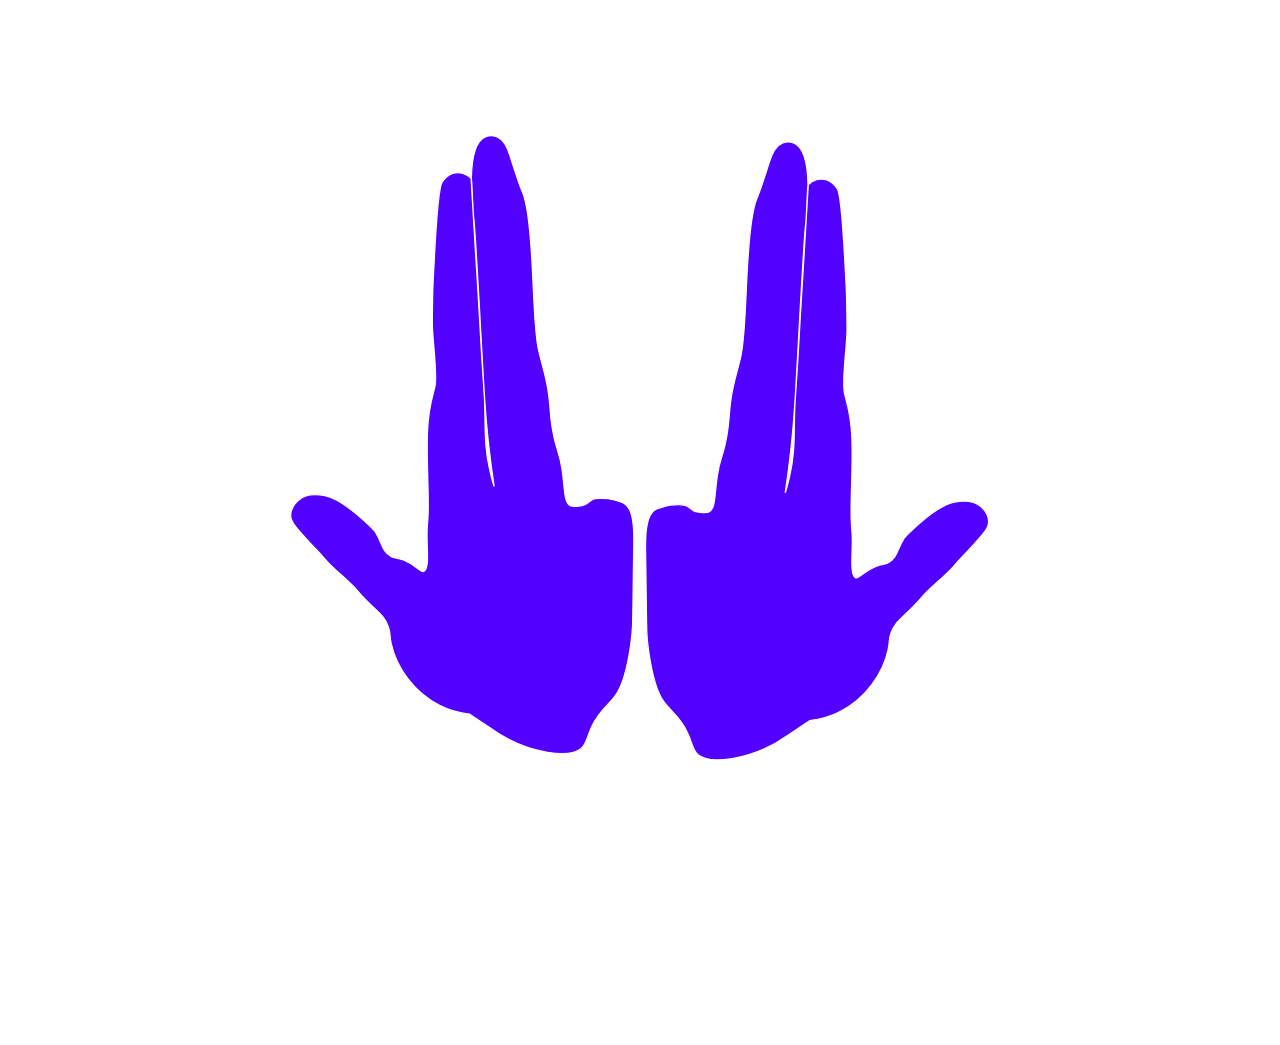
<file: index.html>
<!DOCTYPE html>
<html lang="en">

<head>
    <meta charset="UTF-8">
    <meta http-equiv="X-UA-Compatible" content="IE=edge">
    <meta name="viewport" content="width=device-width, initial-scale=1.0">
    <title>JUL L'OVNI</title>
    <link rel="stylesheet" href="./style.css">
    <link rel="icon" href="./assets/cursorrr.ico" />
</head>

<body>

    <div class="coloredOverlay"></div>

    <div class="overlay">
        <img class="hand left" src="./assets/img/MAIN-GAUCHE.svg"/>
        <img class="hand right" src="./assets/img/MAIN-DROITE.svg"/>
    </div>
    
    <div class="main_container">
        <a href="./bio.html" style="text-decoration: none;">
            <div class="headband">
                <marquee scrollamount="10">
                    <h2>AFIN DE CAPTER L’OVNI VOICI UN DECRYPTAGE DU LANGAGE DE JUL</h2>
                </marquee>
            </div>
        </a>
    
        <div class="title">
            <h1>JUL’OVNI</h1>
        </div>
    
        <div class="lyrics">
            <!-- One Lyric // Une ligne-->
            <div class="lyric">
                <h3 class="accordion">TU PARTAGES LE SON,<button class="trigger">MERCÉ</button></h3>
                <div class="panel first">
                    <div class="row">
                        <div class="band"></div>
                        <p>
                            C’EST UN MOT QUI FUT INTRODUIT DANS LE LANGAGE COURANT PAR L’ANCIEN DÉFENSEUR DE L’OM
                            DE JUL, BENJAMIN MENDY. AUSSI SURPRENANT QUE CELA PUISSE PARAÎTRE, MERCÉ SIGNIFIE MERCI.
                        </p>
                        <div class="band"></div>
                    </div>
    
                    <p class="accordion">
                        <button class="trigger">
                            <img src="./assets/img/Plan-de-travail-1.svg" />
                        </button>
                    </p>
                    <div class="panel">
                        <div class="row">
                            <div class="band"></div>
                            <p>MERCE EST UTILISE FOIS DANS LES LYRICS DE JUL 55 FOIS</p>
                            <div class="band"></div>
                        </div>
                        <p class="accordion"><button class="trigger"><img
                                    src="./assets/img/Plan-de-travail-1.svg" /></button></p>
                        <div class="panel">
                            <div class="row">
                                <div class="band"></div>
                                <p>
                                    TEREZA</br>
                                    TCHYCO</br>
                                    JE M’ENDORS MAL</br>
                                    LUNÉ</br>
                                    TRAGIQUE</br>
                                    ASSASSINAT</br>
                                    PAS DE LOVE</br>
                                    TEREZA</br>
                                    TCHYCO</br>
                                    JE M’ENDORS MAL
                                </p>
                                <div class="band"></div>
                            </div>
    
                        </div>
    
                    </div>
                </div>
            </div>
    
            <!-- One Lyric // Une ligne-->
            <div class="lyric">
                <h3 class="accordion">J’SUIS <button class="trigger">LE SANG DE LA VEINE,</button> J’SUIS TON CHOUCHOU</h3>
                <div class="panel first">
                    <div class="row">
                        <div class="band"></div>
                        <p>
                            C’EST UN MOT QUI FUT INTRODUIT DANS LE LANGAGE COURANT PAR L’ANCIEN DÉFENSEUR DE L’OM
                            DE JUL, BENJAMIN MENDY. AUSSI SURPRENANT QUE CELA PUISSE PARAÎTRE, MERCÉ SIGNIFIE MERCI.
                        </p>
                        <div class="band"></div>
                    </div>
    
                    <p class="accordion"><button class="trigger"><img src="./assets/img/Plan-de-travail-1.svg" /></button>
                    </p>
                    <div class="panel">
                        <div class="row">
                            <div class="band"></div>
                            <p>MERCE EST UTILISE FOIS DANS LES LYRICS DE JUL 55 FOIS</p>
                            <div class="band"></div>
                        </div>
                        <p class="accordion"><button class="trigger"><img
                                    src="./assets/img/Plan-de-travail-1.svg" /></button></p>
                        <div class="panel">
                            <div class="row">
                                <div class="band"></div>
                                <p>
                                    TEREZA</br>
                                    TCHYCO</br>
                                    JE M’ENDORS MAL</br>
                                    LUNÉ</br>
                                    TRAGIQUE</br>
                                    ASSASSINAT</br>
                                    PAS DE LOVE</br>
                                    TEREZA</br>
                                    TCHYCO</br>
                                </p>
                                <div class="band"></div>
                            </div>
    
                        </div>
    
                    </div>
                </div>
            </div>
    
            <!-- One Lyric // Une ligne-->
            <div class="lyric">
                <h3 class="accordion">HIER JE SOURIAIS, AUJOURD’HUI JE PLEURE, LÀ J’SUIS<button
                        class="trigger">QUILLÉ</button></h3>
                <div class="panel first">
                    <div class="row">
                        <div class="band"></div>
                        <p>
                            C’EST UN MOT QUI FUT INTRODUIT DANS LE LANGAGE COURANT PAR L’ANCIEN DÉFENSEUR DE L’OM
                            DE JUL, BENJAMIN MENDY. AUSSI SURPRENANT QUE CELA PUISSE PARAÎTRE, MERCÉ SIGNIFIE MERCI.
                        </p>
                        <div class="band"></div>
                    </div>
                </div>
            </div>
    
            <!-- One Lyric // Une ligne-->
            <div class="lyric">
                <h3 class="accordion">ET EN PLUS J’AI RIEN, <button class="trigger">SUR PÉPÉ</button>, QU’J’AI RIEN</h3>
                <div class="panel first">
                    <div class="row">
                        <div class="band"></div>
                        <p>
                            C’EST UN MOT QUI FUT INTRODUIT DANS LE LANGAGE COURANT PAR L’ANCIEN DÉFENSEUR DE L’OM
                            DE JUL, BENJAMIN MENDY. AUSSI SURPRENANT QUE CELA PUISSE PARAÎTRE, MERCÉ SIGNIFIE MERCI.
                        </p>
                        <div class="band"></div>
                    </div>
                </div>
            </div>
    
            <!-- One Lyric // Une ligne-->
            <div class="lyric">
                <h3 class="accordion">J’ROULE <button class="trigger"> EN BUVETTE,</button>J’PRENDS DES VIRAGES DE NIQUÉ
                </h3>
                <div class="panel first">
                    <div class="row">
                        <div class="band"></div>
                        <p>
                            C’EST UN MOT QUI FUT INTRODUIT DANS LE LANGAGE COURANT PAR L’ANCIEN DÉFENSEUR DE L’OM
                            DE JUL, BENJAMIN MENDY. AUSSI SURPRENANT QUE CELA PUISSE PARAÎTRE, MERCÉ SIGNIFIE MERCI.
                        </p>
                        <div class="band"></div>
                    </div>
                </div>
            </div>
    
            <!-- One Lyric // Une ligne-->
            <div class="lyric">
                <h3 class="accordion"> J’SUIS <button class="trigger"> EN FUMETTE</button> TOUTE LA JOURNÉE</h3>
                <div class="panel first">
                    <div class="row">
                        <div class="band"></div>
                        <p>
                            C’EST UN MOT QUI FUT INTRODUIT DANS LE LANGAGE COURANT PAR L’ANCIEN DÉFENSEUR DE L’OM
                            DE JUL, BENJAMIN MENDY. AUSSI SURPRENANT QUE CELA PUISSE PARAÎTRE, MERCÉ SIGNIFIE MERCI.
                        </p>
                        <div class="band"></div>
                    </div>
                </div>
            </div>
    
            <!-- One Lyric // Une ligne-->
            <div class="lyric">
                <h3 class="accordion">AH VOILÀ, SI T’ES PAS <button class="trigger">DE LA HONDA </button>NE RESTE PAS LÀA
                </h3>
                <div class="panel first">
                    <div class="row">
                        <div class="band"></div>
                        <p>
                            C’EST UN MOT QUI FUT INTRODUIT DANS LE LANGAGE COURANT PAR L’ANCIEN DÉFENSEUR DE L’OM
                            DE JUL, BENJAMIN MENDY. AUSSI SURPRENANT QUE CELA PUISSE PARAÎTRE, MERCÉ SIGNIFIE MERCI.
                        </p>
                        <div class="band"></div>
                    </div>
                </div>
            </div>
    
            <!-- One Lyric // Une ligne-->
            <div class="lyric">
                <h3 class="accordion">J'SUIS TRANQUILLE DANS MON DÉL', TU VIENS <button class="trigger">M'DEUH</button></h3>
                <div class="panel first">
                    <div class="row">
                        <div class="band"></div>
                        <p>
                            C’EST UN MOT QUI FUT INTRODUIT DANS LE LANGAGE COURANT PAR L’ANCIEN DÉFENSEUR DE L’OM
                            DE JUL, BENJAMIN MENDY. AUSSI SURPRENANT QUE CELA PUISSE PARAÎTRE, MERCÉ SIGNIFIE MERCI.
                        </p>
                        <div class="band"></div>
                    </div>
                </div>
            </div>
    
            <!-- One Lyric // Une ligne-->
            <div class="lyric">
                <h3 class="accordion">KX EN <button class="trigger"> Y, </button> T-MAX EN Y</h3>
                <div class="panel first">
                    <div class="row">
                        <div class="band"></div>
                        <p>
                            C’EST UN MOT QUI FUT INTRODUIT DANS LE LANGAGE COURANT PAR L’ANCIEN DÉFENSEUR DE L’OM
                            DE JUL, BENJAMIN MENDY. AUSSI SURPRENANT QUE CELA PUISSE PARAÎTRE, MERCÉ SIGNIFIE MERCI.
                        </p>
                        <div class="band"></div>
                    </div>
    
                    <p class="accordion"><button class="trigger"><img src="./assets/img/Plan-de-travail-1.svg" /></button>
                    </p>
                    <div class="panel">
                        <div class="row">
                            <div class="band"></div>
                            <p>MERCE EST UTILISE FOIS DANS LES LYRICS DE JUL 55 FOIS</p>
                            <div class="band"></div>
                        </div>
                        <p class="accordion"><button class="trigger"><img
                                    src="./assets/img/Plan-de-travail-1.svg" /></button></p>
                        <div class="panel">
                            <div class="row">
                                <div class="band"></div>
                                <p>
                                    TEREZA</br>
                                    TCHYCO</br>
                                    JE M’ENDORS MAL</br>
                                    LUNÉ</br>
                                    TRAGIQUE</br>
                                    ASSASSINAT</br>
                                    PAS DE LOVE</br>
                                    TEREZA</br>
                                    TCHYCO</br>
                                </p>
                                <div class="band"></div>
                            </div>
    
                        </div>
    
                    </div>
                </div>
            </div>
    
            <!-- One Lyric // Une ligne-->
            <div class="lyric">
                <h3 class="accordion">J’<button class="trigger">CASSE DES REINS</button> COMME RIYAD MAHREZ </h3>
                <div class="panel first">
                    <div class="row">
                        <div class="band"></div>
                        <p>
                            C’EST UN MOT QUI FUT INTRODUIT DANS LE LANGAGE COURANT PAR L’ANCIEN DÉFENSEUR DE L’OM
                            DE JUL, BENJAMIN MENDY. AUSSI SURPRENANT QUE CELA PUISSE PARAÎTRE, MERCÉ SIGNIFIE MERCI.
                        </p>
                        <div class="band"></div>
                    </div>
    
                    <p class="accordion"><button class="trigger"><img src="./assets/img/Plan-de-travail-1.svg" /></button>
                    </p>
                    <div class="panel">
                        <div class="row">
                            <div class="band"></div>
                            <p>MERCE EST UTILISE FOIS DANS LES LYRICS DE JUL 55 FOIS</p>
                            <div class="band"></div>
                        </div>
                        <p class="accordion"><button class="trigger"><img
                                    src="./assets/img/Plan-de-travail-1.svg" /></button></p>
                        <div class="panel">
                            <div class="row">
                                <div class="band"></div>
                                <p>
                                    TEREZA</br>
                                    TCHYCO</br>
                                    JE M’ENDORS MAL</br>
                                    LUNÉ</br>
                                    TRAGIQUE</br>
                                    ASSASSINAT</br>
                                    PAS DE LOVE</br>
                                    TEREZA</br>
                                    TCHYCO</br>
                                </p>
                                <div class="band"></div>
                            </div>
    
                        </div>
    
                    </div>
                </div>
            </div>
    
            <!-- One Lyric // Une ligne-->
            <div class="lyric">
                <h3 class="accordion">J'T'ESQUIVE MON POTO, SI T'AS TROP <button class="trigger">LA BOCO</button></h3>
                <div class="panel first">
                    <div class="row">
                        <div class="band"></div>
                        <p>
                            C’EST UN MOT QUI FUT INTRODUIT DANS LE LANGAGE COURANT PAR L’ANCIEN DÉFENSEUR DE L’OM
                            DE JUL, BENJAMIN MENDY. AUSSI SURPRENANT QUE CELA PUISSE PARAÎTRE, MERCÉ SIGNIFIE MERCI.
                        </p>
                        <div class="band"></div>
                    </div>
    
                    <p class="accordion"><button class="trigger"><img src="./assets/img/Plan-de-travail-1.svg" /></button>
                    </p>
                    <div class="panel">
                        <div class="row">
                            <div class="band"></div>
                            <p>MERCE EST UTILISE FOIS DANS LES LYRICS DE JUL 55 FOIS</p>
                            <div class="band"></div>
                        </div>
                        <p class="accordion"><button class="trigger"><img
                                    src="./assets/img/Plan-de-travail-1.svg" /></button></p>
                        <div class="panel">
                            <div class="row">
                                <div class="band"></div>
                                <p>
                                    TEREZA</br>
                                    TCHYCO</br>
                                    JE M’ENDORS MAL</br>
                                    LUNÉ</br>
                                    TRAGIQUE</br>
                                    ASSASSINAT</br>
                                    PAS DE LOVE</br>
                                    TEREZA</br>
                                    TCHYCO</br>
                                </p>
                                <div class="band"></div>
                            </div>
    
                        </div>
    
                    </div>
                </div>
            </div>
    
            <!-- One Lyric // Une ligne-->
            <div class="lyric">
                <h3 class="accordion">ANTI-BDH,<button class="trigger">BDH </button> ANTI-SALOPE </h3>
                <div class="panel first">
                    <div class="row">
                        <div class="band"></div>
                        <p>
                            C’EST UN MOT QUI FUT INTRODUIT DANS LE LANGAGE COURANT PAR L’ANCIEN DÉFENSEUR DE L’OM
                            DE JUL, BENJAMIN MENDY. AUSSI SURPRENANT QUE CELA PUISSE PARAÎTRE, MERCÉ SIGNIFIE MERCI.
                        </p>
                        <div class="band"></div>
                    </div>
    
                    <p class="accordion"><button class="trigger"><img src="./assets/img/Plan-de-travail-1.svg" /></button>
                    </p>
                    <div class="panel">
                        <div class="row">
                            <div class="band"></div>
                            <p>MERCE EST UTILISE FOIS DANS LES LYRICS DE JUL 55 FOIS</p>
                            <div class="band"></div>
                        </div>
                        <p class="accordion"><button class="trigger"><img
                                    src="./assets/img/Plan-de-travail-1.svg" /></button></p>
                        <div class="panel">
                            <div class="row">
                                <div class="band"></div>
                                <p>
                                    TEREZA</br>
                                    TCHYCO</br>
                                    JE M’ENDORS MAL</br>
                                    LUNÉ</br>
                                    TRAGIQUE</br>
                                    ASSASSINAT</br>
                                    PAS DE LOVE</br>
                                    TEREZA</br>
                                    TCHYCO</br>
                                </p>
                                <div class="band"></div>
                            </div>
    
                        </div>
    
                    </div>
                </div>
            </div>
    
    
        </div>
    </div>

</body>

<script src="./index.js"></script>

</html>
</file>
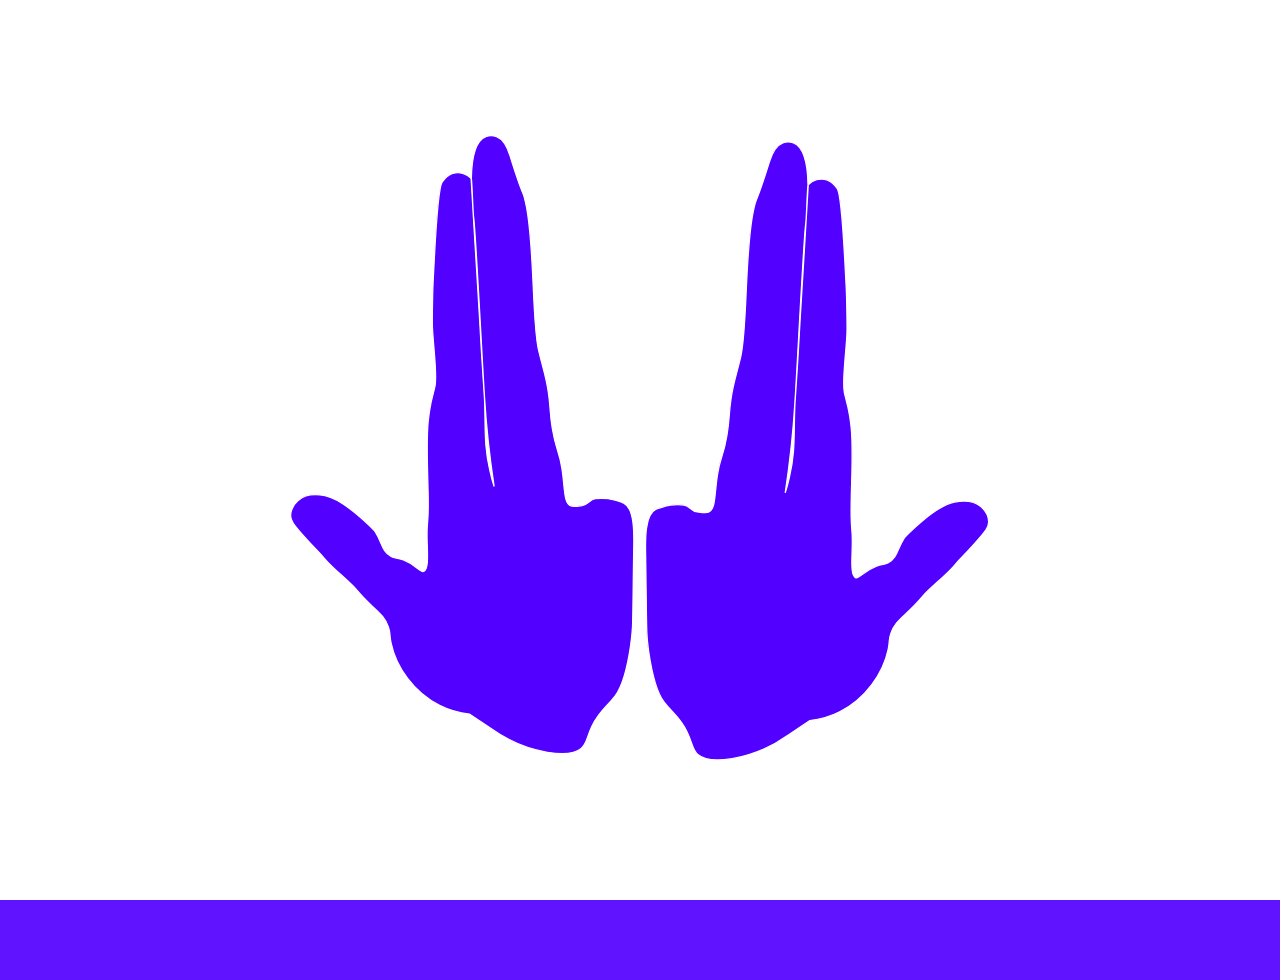
<file: bio.html>
<!DOCTYPE html>
<html lang="en">

<head>
    <meta charset="UTF-8">
    <meta http-equiv="X-UA-Compatible" content="IE=edge">
    <meta name="viewport" content="width=device-width, initial-scale=1.0">
    <title>JUL L'OVNI</title>
    <link rel="stylesheet" href="./style.css">
    <link rel="icon" href="./assets/cursorrr.ico" />
</head>

<body style="background-color: #5F13FF;">

    <div class="coloredOverlay"></div>

    <div class="overlay">
        <img class="hand left" src="./assets/img/MAIN-GAUCHE.svg"/>
        <img class="hand right" src="./assets/img/MAIN-DROITE.svg"/>
    </div>

    <div class="main_container">
        <a href="./index.html" style="text-decoration: none;">
            <div class="headband-bio">
                <h2>AFIN DE CAPTER L’OVNI VOICI UN DECRYPTAGE DU LANGAGE DE JUL</h2>
            </div>
        </a>
    
        <div class="container">
            <div class="idPicture">
                <img src="./assets/img/bio.png">
            </div>
            <div class="text">
                <div class="row">
                    <div class="date">
                        <span style="color:#5F13FF !important">1983</span>
                    </div>
                    <div class="biography">
                        <span>JULIEN MARI DIT JUL, EST UN RAPPEUR, CHANTEUR ET AUTEUR-COMPOSITEUR-INTERPRÈTE FRANÇAIS.IL EST LE PLUS GROS VENDEUR DE L’HISTOIRE DU RAP FRANCAIS.</span>
                    </div>
                </div>
                <div class="row">
                    <div class="date">
                        <span>1990</span>
                    </div>
                    <div class="biography">
                        <span>IL NAIT LE 14 JANVIER 1990 A MARSEILLE</span>
                    </div>
                </div>
                <div class="row">
                    <div class="date">
                        <span>1990</span>
                    </div>
                    <div class="biography">
                        <span>JULIEN MARI DIT JUL, EST UN RAPPEUR, CHANTEUR ET AUTEUR-COMPOSITEUR-INTERPRÈTE FRANÇAIS.IL EST LE PLUS GROS VENDEUR DE L’HISTOIRE DU RAP FRANCAIS.</span>
                    </div>
                </div>
                <div class="row">
                    <div class="date">
                        <span>1990</span>
                    </div>
                    <div class="biography">
                        <span>JULIEN MARI DIT JUL, EST UN RAPPEUR, CHANTEUR ET AUTEUR-COMPOSITEUR-INTERPRÈTE FRANÇAIS.IL EST LE PLUS GROS VENDEUR DE L’HISTOIRE DU RAP FRANCAIS.</span>
                    </div>
                </div>
                <div class="row">
                    <div class="date">
                        <span>1990</span>
                    </div>
                    <div class="biography">
                        <span>JULIEN MARI DIT JUL, EST UN RAPPEUR, CHANTEUR ET AUTEUR-COMPOSITEUR-INTERPRÈTE FRANÇAIS.IL EST LE PLUS GROS VENDEUR DE L’HISTOIRE DU RAP FRANCAIS.</span>
                    </div>
                </div>
                <div class="row">
                    <div class="date">
                        <span>1990</span>
                    </div>
                    <div class="biography">
                        <span>JULIEN MARI DIT JUL, EST UN RAPPEUR, CHANTEUR ET AUTEUR-COMPOSITEUR-INTERPRÈTE FRANÇAIS.IL EST LE PLUS GROS VENDEUR DE L’HISTOIRE DU RAP FRANCAIS.</span>
                    </div>
                </div>
    
            </div>
        </div>
    </div>





</body>

<script src="./index.js"></script>

</html>
</file>
<file: style.css>
@font-face {
    font-family: 'MyWebFont';
    src:  url('./assets/fonts/BradfordMonoLL-Regular.otf') format('otf'),
          url('./assets/fonts/BradfordMonoLL-Regular.woff2') format('woff2');
  }

@font-face {
font-family: 'MyWebFont2';
src:  url('./assets/fonts/druk/DrukWide-Medium.otf') format('otf'),
        url('./assets/fonts/druk/DrukWide-Medium.woff') format('woff');
}

h2, h1, h3{
    font-weight: 200;
}

html{
    cursor: url("./assets/img/cursor-auto.png"), auto !important;
}

body{
    width: 100vw;
    margin: 0;
    overflow-x: hidden;
}

@keyframes slideInFromTopContainer {
    70%{
        transform: translateY(-100%);
    }
    100%{
        transform: translateY(0);
    }
}

.main_container{
    animation: 4s ease-in-out slideInFromTopContainer;
}

@keyframes slideInFromTop {
    30%{
        transform: translateY(0);
    }
    100%{
        transform: translateY(200%);
    }
}

@keyframes slideInFromLeft {
    0%{
        opacity: 0;
    }
    50% {
        opacity: 1;
        transform: translateX(-100%);
    }
    66%{
        transform: translateX(0);
    }
    84%{
        transform: translateX(-50%);
    }
    100% {
        transform: translateX(0);
    }
}

@keyframes slideInFromRight {
    0%{
        opacity: 0;
    }
    50% {
        opacity: 1;
        transform: translateX(100%);
    }
    66%{
        transform: translateX(0);
    }
    84%{
        transform: translateX(50%);
    }
    100% {
        transform: translateX(0);
    }
}

.overlay{
    display: flex;
    justify-content: center;
    align-items: center;
    position: absolute;
    width: 100vw;
    height: 100vh;
    background-color: white;
    z-index:2;
}

.coloredOverlay{
    position: absolute;
    width: 100vw;
    height: 200vh;
    background-color: #5F13FF;
    z-index:3;
    bottom: 101vh;
    animation: 4s ease-in-out slideInFromTop;
}


.hand{
    height: 70vh;
    width: auto;
}



.right{
    animation: 0.75s cubic-bezier(0.75, 0.23, 0.34, 1.01) 0s 1 slideInFromRight;
}

.left{
    animation: 0.75s cubic-bezier(0.75, 0.23, 0.34, 1.01) 0s 1 slideInFromLeft;
}

.headband{
    background-color: #5F13FF;
    color: #ffffff;
    margin: 0;
    position: fixed;
    height: 5vh;
    width: 100vw;
    top: 0px;
}

.headband-bio{
    background-color: grey;
    color: white;
    margin: 0;
    position: fixed;
    height: 5vh;
    width: 100vw;
    top: 0px;
}

.headband-bio:hover{
    cursor: url("./assets/img/cursor-pointer.png"), auto !important;
}

.headband:hover{
    cursor: url("./assets/img/cursor-pointer.png"), auto !important;
}

h2 {
    font-family: "MyWebFont";
    font-size: 35px;
    text-align: center;
    margin: 0;
}

.title > h1 {
    font-family: "MyWebFont2";
    text-align: center;
    color: #5F13FF;
    font-size: 210px;
    margin: 0;
}

/* LYRICS */

.lyrics{
    display: flex;
    justify-content: center;
    flex-direction: column;
    margin-top: 7vh;
    margin-bottom: 20vh;
}

.accordion, .trigger{
    font-family: "MyWebFont";
    font-size: 35px;
}

.accordion {
    display: flex;
    align-items: center;
    justify-content: center;
    background-color:transparent;
    color: #AAA5A5;
    width: 100%;
    margin: 0;
    font-weight: 200;
}

.active > .trigger {
    font-size: 125%;
}

.accordion > .trigger{
    border: 0;
    background-color: transparent;
    color: #5F13FF ;
    transition: 1s;
    font-weight: 200;
}

.trigger:hover{
    color: red;
    font-size: 150%;
    transition: 1s;
    cursor: url("./assets/img/cursor-pointer.png"), auto !important;
}
  
/* Style the accordion panel. Note: hidden by default */
.panel {
    background-color: #E5E5E5;
    display: flex;
    flex-direction: column;
    overflow: hidden;
    max-height: 0;
    transition: max-height 1s ease-out;
    overflow: hidden;
}

.active-panel{
    max-height: 100vh !important;
    transition: max-height 1s ease-in !important;
}

.panel > .row {
    display: flex;
    justify-content: space-between;
    flex-direction: row;
}

.row > .band {
    background-color: #5F13FF;
}

.first {
    margin: 0;
    padding: 0vh 0;
}

.panel > .row >  p {
    background-color: transparent;
    font-family: "MyWebFont";
    color: #5F13FF;
    font-size: 18px;
    display: flex;
    flex-direction: column;
    justify-content: center;
    text-align: center;
    width: 75%;
}

button > img {
    height: 20px;
    width: 20px;
}

/* BIOGRAPHY CSS */

.container{
    padding: 40px;
    background-color: #5F13FF;
    display: flex;
    min-height: 100vh;
}

.idPicture{
    width: 20%;
}

.idPicture > img{
    width: 90%;
    height: auto;
}

.text{
    width: 80%;
}

.text > .row{
    margin: 3vh 0;
    display: flex;
    flex-direction: row;
}

.text > .row > .date, .biography{
    padding: 0 3vw;
}

.text > .row > .date, .biography > span{
    color: white;
    font-family: "MyWebFont";
    font-size: 25px;
    text-align: center;
    margin: 0;
}
</file>
